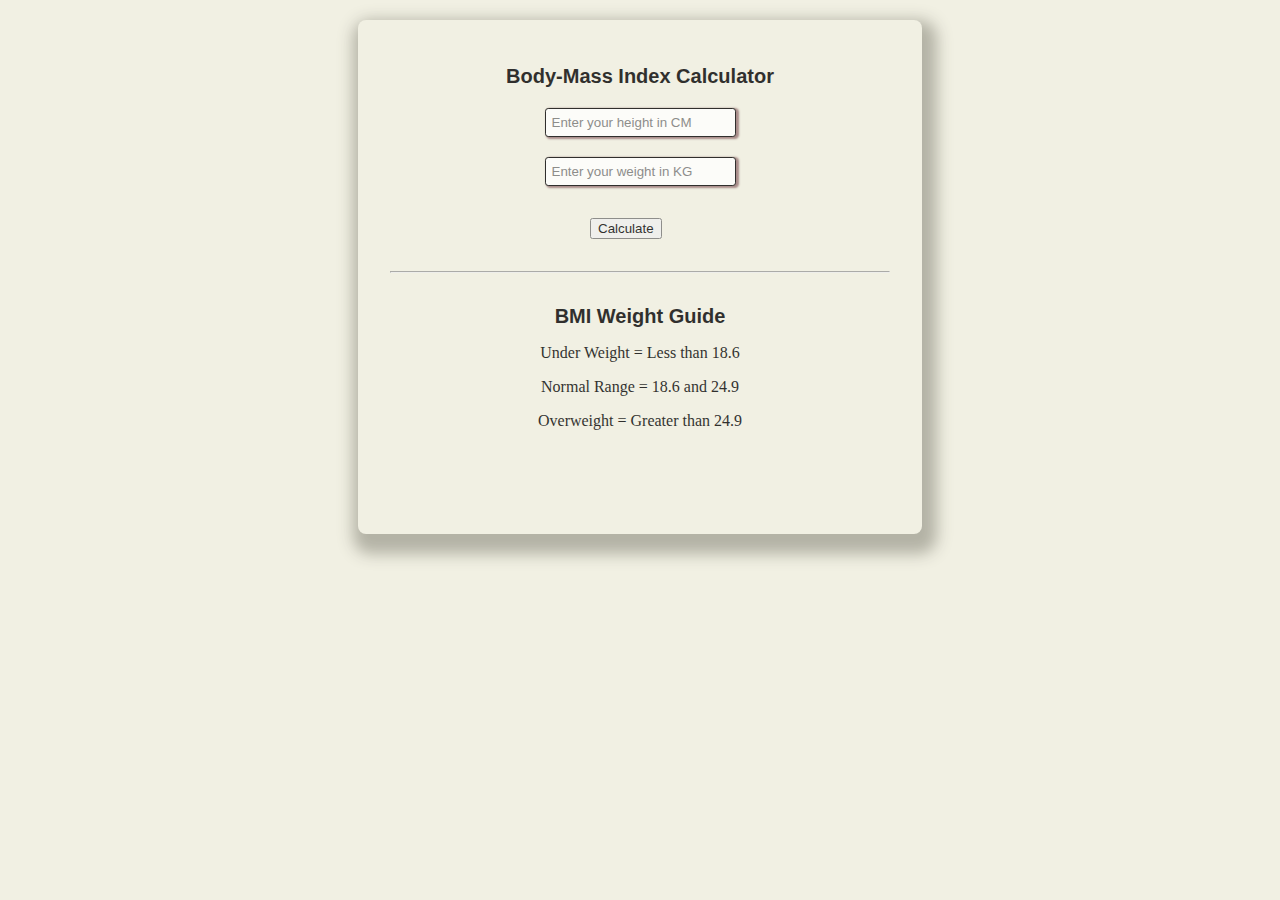
<file: index.html>
<!DOCTYPE html>
<html lang="en">
  <head>
    <meta charset="UTF-8" />
    <meta http-equiv="X-UA-Compatible" content="IE=edge" />
    <meta name="viewport" content="width=device-width, initial-scale=1.0" />
    <title>Body_Mass-Index</title>
    <link rel="stylesheet" href="style.css" />
  </head>

  <body>
    <div class="overall">
      <div class="container">
        <h1>Body-Mass Index Calculator</h1>
        <input id="inpt1" placeholder="Enter your height in CM" />
        <input id="inpt2" placeholder="Enter your weight in KG" />
        <button id="btn">Calculate</button>
        <div id="output"></div>
      </div>
      <hr />
      <div class="passage">
        <h1>BMI Weight Guide</h1>
        <div class="text">
          <p>Under Weight = Less than 18.6</p>

          <p>Normal Range = 18.6 and 24.9</p>

          <p>Overweight = Greater than 24.9</p>
        </div>
      </div>
    </div>

    <script src="app.js"></script>
  </body>
</html>
</file>
<file: style.css>
body{
    background-color:rgb(241, 240, 227)
}
.overall{
    height:450px;
    width:500px;
    background-color: rgba(211, 207, 197 ,0.2px);
    opacity: .8;
    margin: auto;
    padding: 2rem;
    justify-content:space-between;
    margin-top: 20px;
     box-shadow: 5px 10px 15px 10px rgb(165, 164, 151);
     border-radius: 0.5rem;
}
h1{
    text-align: center;
    font-family:sans-serif;
    font-size:20px;
}
.container {
    display: block;
}
input{
    display: block;
    margin:auto;
    margin-top: 20px;
    padding: 6px;
    border: 1px solid black;
    box-shadow: 2px 1px 2px 1px rgb(150, 115, 115);
    border-radius: 0.2rem;
}
button{

    margin-left: 40%;
    margin-top: 2rem;
    color: rgba(0, 0, 0);
    cursor: pointer;


}
#output{
    text-align: center;
    margin: 2rem;
    font-size: larger;
    font-style: italic;
    
}
.passage{

    text-align: center;
    margin-top: 2rem;
    display:block;
    
}
.text{
    display: block;
}
</file>
